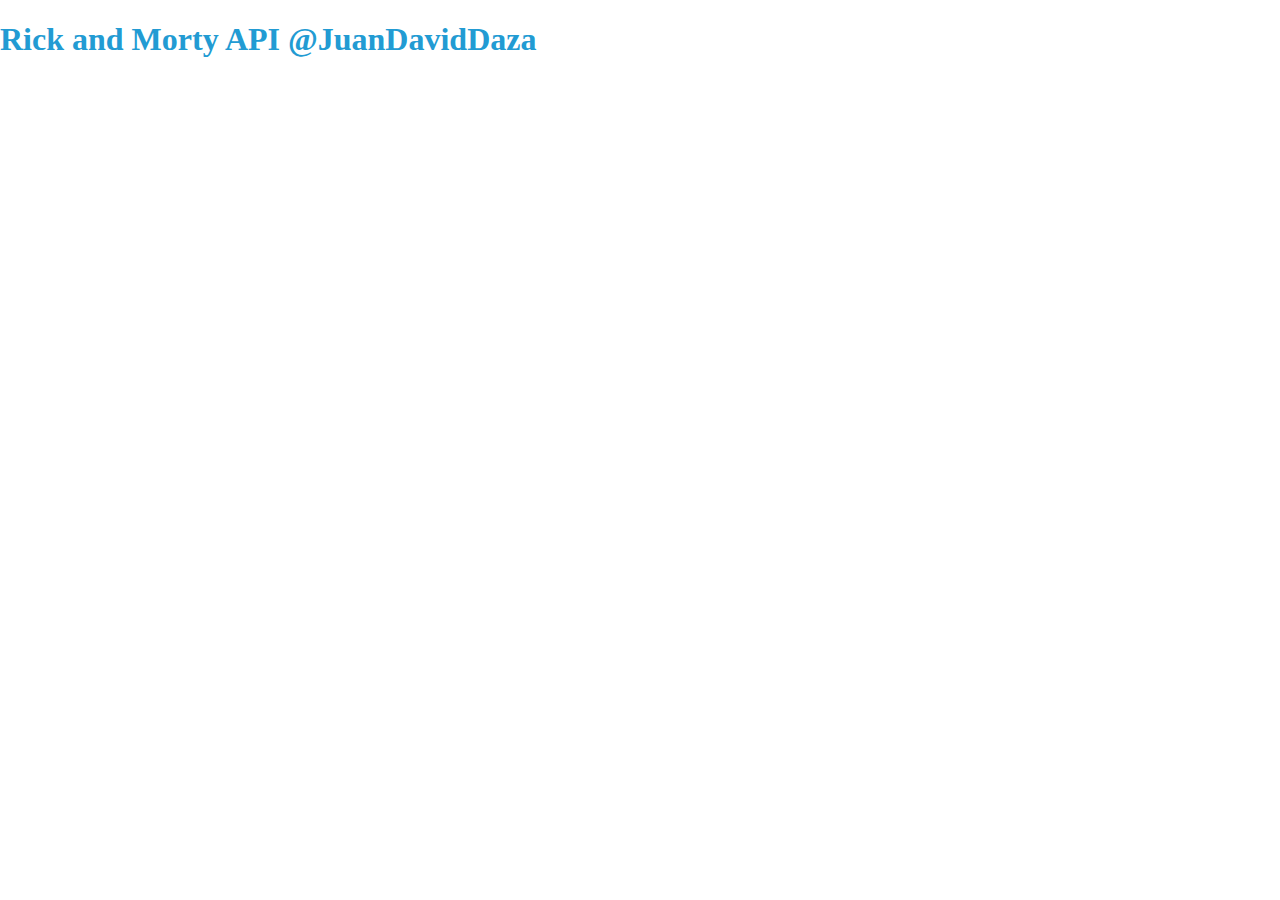
<file: API/index.html>
<!DOCTYPE html>
<html lang="es">
<head>
    <meta charset="UTF-8">
    <meta http-equiv="X-UA-Compatible" content="IE=edge">
    <meta name="viewport" content="width=device-width, initial-scale=1.0">
    <title>Rick and Morty API</title>
    <link href="https://cdn.jsdelivr.net/npm/bootstrap@5.0.2/dist/css/bootstrap.min.css" rel="stylesheet"
        integrity="sha384-EVSTQN3/azprG1Anm3QDgpJLIm9Nao0Yz1ztcQTwFspd3yD65VohhpuuCOmLASjC" crossorigin="anonymous">
    <link rel="stylesheet" href="./assets/css/style.css">
</head>
<body>
    <!--Header, queda en posición fija  al usar positon-fixed-top-->

    <div class="header position-fixed-top position-fixed">
        <header class="bg-dark text-center headerStyle">
            <h1>Rick and Morty API @JuanDavidDaza</h1>
            <ul id="paginacion" class="pagination"></ul>
        </header>
    </div>

    <!--Personajes-->
    <div class="container position-relative">
        <div id="datosPersonajes" class="row datosPersonajes position-absolute">


        </div>
    </div>




    <script src="https://cdn.jsdelivr.net/npm/bootstrap@5.0.2/dist/js/bootstrap.bundle.min.js"
    integrity="sha384-MrcW6ZMFYlzcLA8Nl+NtUVF0sA7MsXsP1UyJoMp4YLEuNSfAP+JcXn/tWtIaxVXM"
    crossorigin="anonymous"></script>
    <script src="./assets/js/ramapi.js"></script>
</body>
</html>
</file>
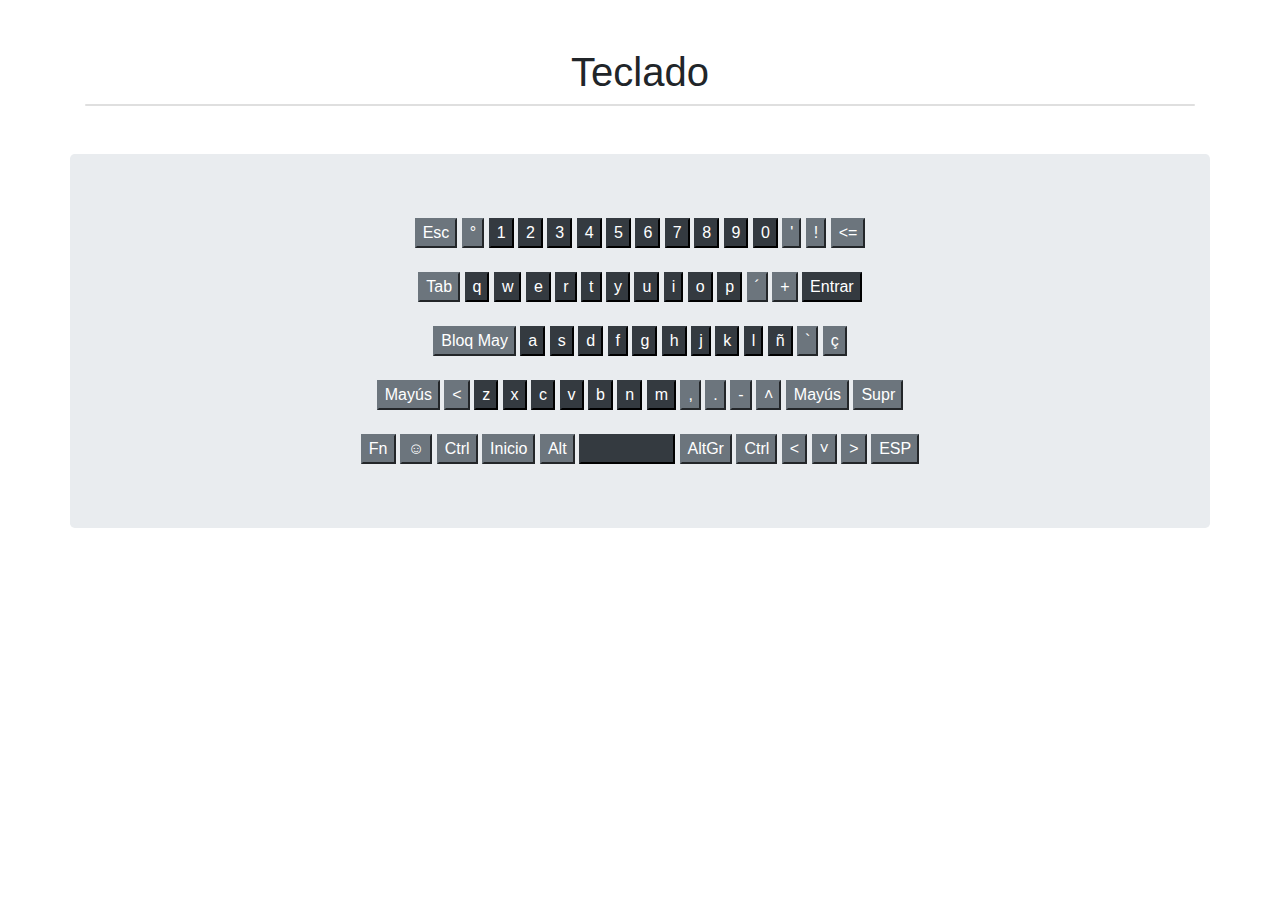
<file: Clase#2_teclado_JuanDavidDazaLeon/index.html>
<!DOCTYPE html>
<html lang="es">

<head>
    <meta charset="UTF-8" />
    <meta http-equiv="X-UA-Compatible" content="IE=edge" />
    <meta name="viewport" content="width=device-width, initial-scale=1.0" />

    <title>Teclado - Juan David Daza Leon</title>
    <link rel="stylesheet" href="https://cdn.jsdelivr.net/npm/bootstrap@4.6.0/dist/css/bootstrap.min.css" />
    <style>
        #letra {
            font-family: 'Courier New', serif;
            font-weight: bold;
            font-size: 23px;
        }
    </style>
</head>

<body>
    <div class="container text-center">
        <br>
        <br>
        <h1>Teclado</h1>
        <div id="entrada" class="card"></div>
        <br>
        <br>
    </div>
    <div class="container jumbotron">
        <div class=" container  text-center">
            <input type="button" class=" btn-secondary" value="Esc" />
            <input type="button" class=" btn-secondary" value="°" />
            <input type="button" class=" btn-dark" id="btn1" value="1" />
            <input type="button" class=" btn-dark" id="btn2" value="2" />
            <input type="button" class=" btn-dark" id="btn3" value="3" />
            <input type="button" class=" btn-dark" id="btn4" value="4" />
            <input type="button" class=" btn-dark" id="btn5" value="5" />
            <input type="button" class=" btn-dark" id="btn6" value="6" />
            <input type="button" class=" btn-dark" id="btn7" value="7" />
            <input type="button" class=" btn-dark" id="btn8" value="8" />
            <input type="button" class=" btn-dark" id="btn9" value="9" />
            <input type="button" class=" btn-dark" id="btn0" value="0" />
            <input type="button" class=" btn-secondary" value="'" />
            <input type="button" class=" btn-secondary" value="!" />
            <input type="button" class=" btn-secondary" id="borrar" value="<=" />


        </div>
        <br>
        <div class=" container  text-center">
            <input type="button" class=" btn-secondary" value="Tab" />
            <input type="button" class=" btn-dark" id="btnq" value="q" />
            <input type="button" class=" btn-dark" id="btnw" value="w" />
            <input type="button" class=" btn-dark" id="btne" value="e" />
            <input type="button" class=" btn-dark" id="btnr" value="r" />
            <input type="button" class=" btn-dark" id="btnt" value="t" />
            <input type="button" class=" btn-dark" id="btny" value="y" />
            <input type="button" class=" btn-dark" id="btnu" value="u" />
            <input type="button" class=" btn-dark" id="btni" value="i" />
            <input type="button" class=" btn-dark" id="btno" value="o" />
            <input type="button" class=" btn-dark" id="btnp" value="p" />
            <input type="button" class=" btn-secondary" value="´" />
            <input type="button" class=" btn-secondary" value="+" />
            <input type="button" class=" btn-dark" id="enter" value="Entrar" />
            <br>
            <br>

        </div>

        <div class=" container  text-center">
            <input type="button" class=" btn-secondary" value="Bloq May" />
            <input type="button" class=" btn-dark" id="btna" value="a" />
            <input type="button" class=" btn-dark" id="btns" value="s" />
            <input type="button" class=" btn-dark" id="btnd" value="d" />
            <input type="button" class=" btn-dark" id="btnf" value="f" />
            <input type="button" class=" btn-dark" id="btng" value="g" />
            <input type="button" class=" btn-dark" id="btnh" value="h" />
            <input type="button" class=" btn-dark" id="btnj" value="j" />
            <input type="button" class=" btn-dark" id="btnk" value="k" />
            <input type="button" class=" btn-dark" id="btnl" value="l" />
            <input type="button" class=" btn-dark" id="btnñ" value="ñ" />
            <input type="button" class=" btn-secondary" value="`" />
            <input type="button" class=" btn-secondary" value="ç" />

        </div>
        <br>

        <div class=" container  text-center">
            <input type="button" class=" btn-secondary" value="Mayús" />
            <input type="button" class=" btn-secondary" value="<" />
            <input type="button" class=" btn-dark" id="btnz" value="z" />
            <input type="button" class=" btn-dark" id="btnx" value="x" />
            <input type="button" class=" btn-dark" id="btnc" value="c" />
            <input type="button" class=" btn-dark" id="btnv" value="v" />
            <input type="button" class=" btn-dark" id="btnb" value="b" />
            <input type="button" class=" btn-dark" id="btnn" value="n" />
            <input type="button" class=" btn-dark" id="btnm" value="m" />

            <input type="button" class=" btn-secondary" value="," />
            <input type="button" class=" btn-secondary" value="." />
            <input type="button" class=" btn-secondary" value="-" />
            <input type="button" class=" btn-secondary" value="˄" />
            <input type="button" class=" btn-secondary" value="Mayús" />
            <input type="button" class=" btn-secondary" value="Supr" />

        </div>
        <br>

        <div class=" container  text-center">
            <input type="button" class=" btn-secondary" value="Fn" />
            <input type="button" class=" btn-secondary" value="☺" />
            <input type="button" class=" btn-secondary" value="Ctrl" />
            <input type="button" class=" btn-secondary" value="Inicio" />
            <input type="button" class=" btn-secondary" value="Alt" />
            <input type="button" class=" btn-dark" id="espacio" value="                  " />

            <input type="button" class=" btn-secondary" value="AltGr" />
            <input type="button" class=" btn-secondary" value="Ctrl" />
            <input type="button" class=" btn-secondary" value="<" />
            <input type="button" class=" btn-secondary" value="˅" />
            <input type="button" class=" btn-secondary" value=">" />
            <input type="button" class=" btn-secondary" value="ESP" />

        </div>
    </div>
</body>
<script src="https://code.jquery.com/jquery-3.5.1.slim.min.js"></script>
<script src="https://cdn.jsdelivr.net/npm/bootstrap@4.6.0/dist/js/bootstrap.bundle.min.js"></script>
<script src="teclado.js"></script>

</html>
</file>
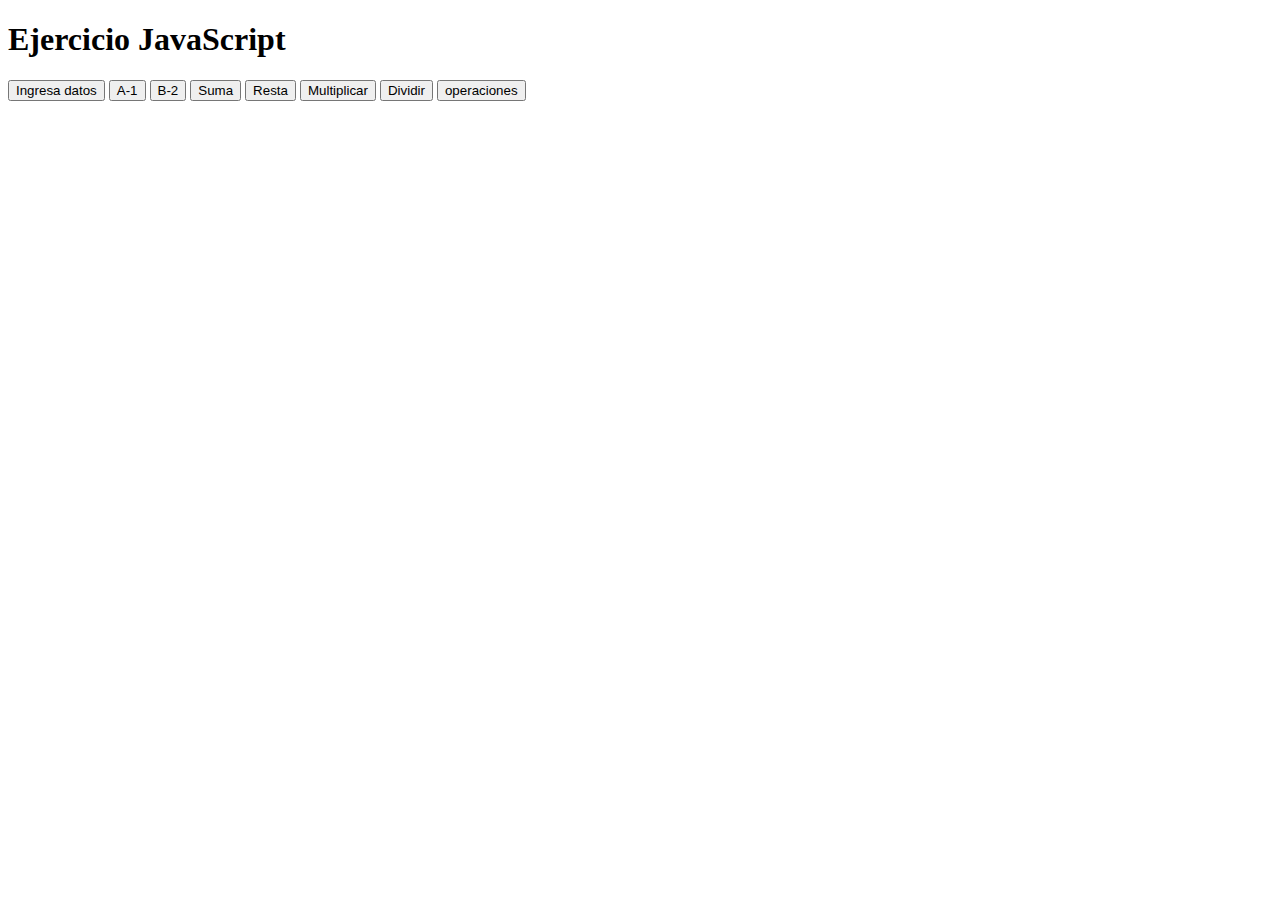
<file: Clase_1y2/index.html>
<!DOCTYPE html>
<html lang="es">
<head>
    <meta charset="UTF-8">
    <meta http-equiv="X-UA-Compatible" content="IE=edge">
    <meta name="viewport" content="width=device-width, initial-scale=1.0">
    <title>Introduccion</title>
    
</head>
<body>

    <h1>Ejercicio JavaScript</h1>
    <div id="letra"></div>
    <div id="numero"></div>
    
    <button class="datos" id="datos">Ingresa datos</button>
    <button id="btnA1">A-1</button>
    <button id="btnB2">B-2</button>
    <button onclick="suma()">Suma</button>
    <button onclick="resta()">Resta</button>
    <button onclick="multiplicar()">Multiplicar</button>
    <button onclick="dividir()">Dividir</button>
    <button id="op">operaciones</button>
    

    
</body>
    <script src="ejercicio19.js"></script>
</html>
</file>
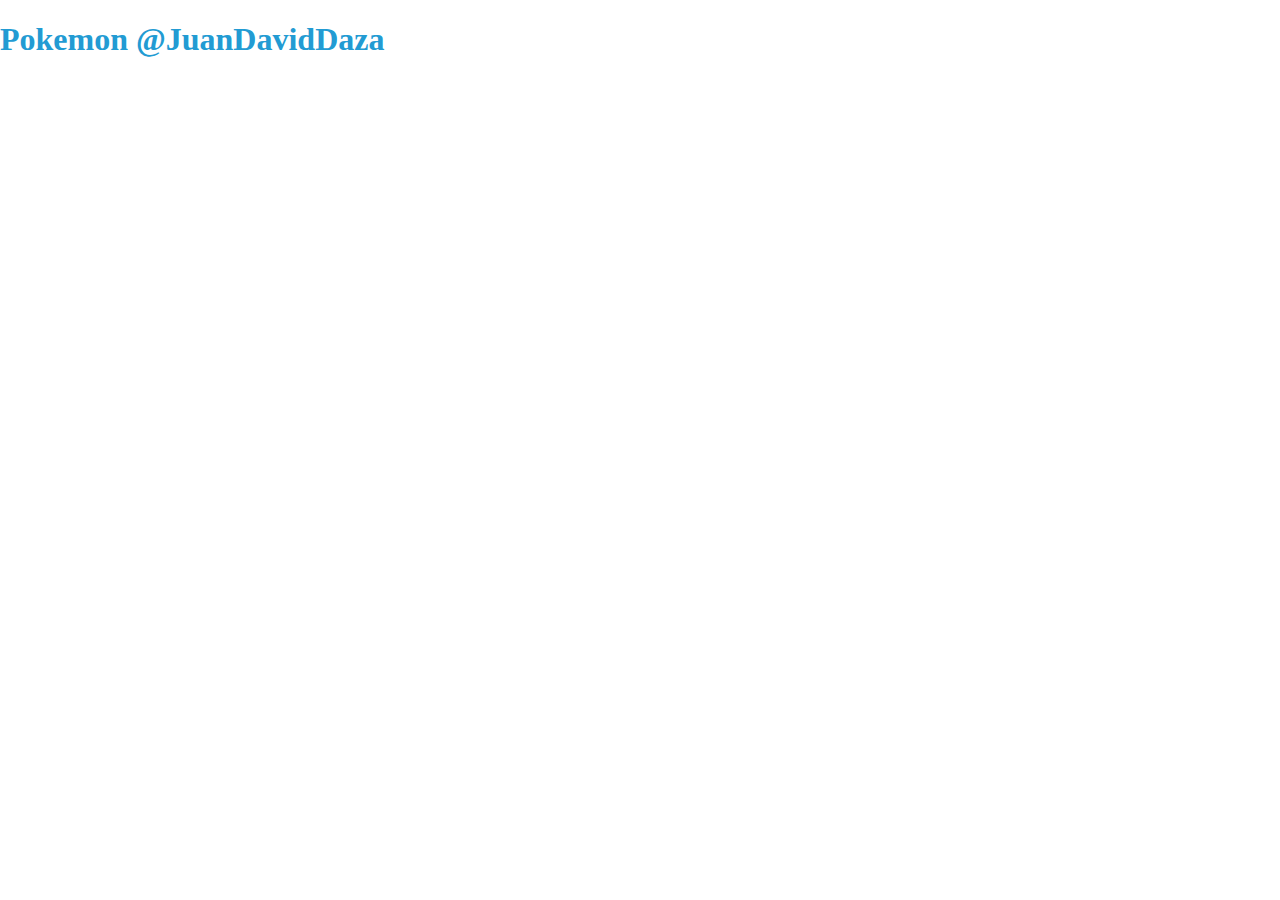
<file: docs/index.html>
<!DOCTYPE html>
<html lang="es">
<head>
    <meta charset="UTF-8">
    <meta http-equiv="X-UA-Compatible" content="IE=edge">
    <meta name="viewport" content="width=device-width, initial-scale=1.0">
    <title>Pokemon API</title>
    <link href="https://cdn.jsdelivr.net/npm/bootstrap@5.0.2/dist/css/bootstrap.min.css" rel="stylesheet"
        integrity="sha384-EVSTQN3/azprG1Anm3QDgpJLIm9Nao0Yz1ztcQTwFspd3yD65VohhpuuCOmLASjC" crossorigin="anonymous">
    <link rel="stylesheet" href="./assets/css/style.css">
</head>
<body>
    <!--Header, queda en posición fija  al usar positon-fixed-top-->

    <div class="header position-fixed-top position-fixed">
        <header class="bg-dark text-center headerStyle">
            <h1>Pokemon @JuanDavidDaza</h1>
            <ul id="paginacion" class="pagination"></ul>
        </header>
    </div>

    <!--Personajes-->
    <div class="container position-relative ">
        <div id="datosPersonajes" class="row text-center datosPersonajes position-absolute bg-dark"> 


        </div>
    </div>




    <script src="https://cdn.jsdelivr.net/npm/bootstrap@5.0.2/dist/js/bootstrap.bundle.min.js"
    integrity="sha384-MrcW6ZMFYlzcLA8Nl+NtUVF0sA7MsXsP1UyJoMp4YLEuNSfAP+JcXn/tWtIaxVXM"
    crossorigin="anonymous"></script>
    <script src="./assets/js/ramapi.js"></script>
</body>
</html>
</file>
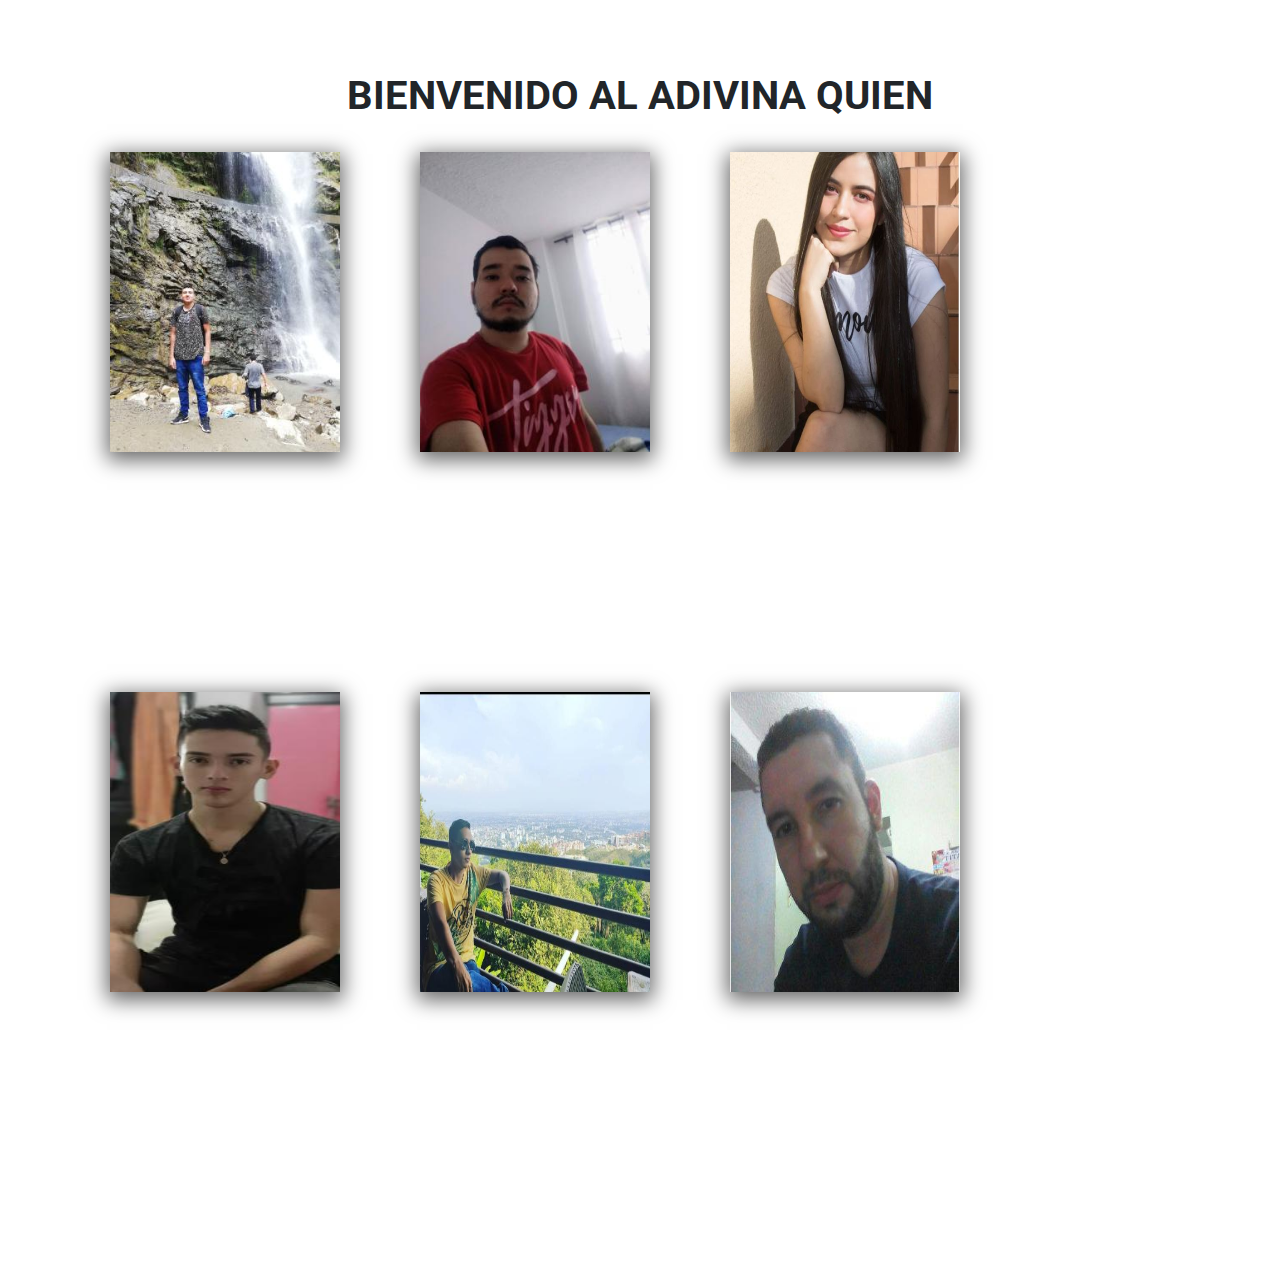
<file: Ejercicio20/Ejercicio20/ejercicio18/index.html>
<!DOCTYPE html>
<html lang="en">

<head>
    <meta charset="UTF-8">
    <meta http-equiv="X-UA-Compatible" content="IE=edge">
    <meta name="viewport" content="width=device-width, initial-scale=1.0">
    <title>IntrpduccionJS</title>
    <link rel="stylesheet" type="text/css" href="style2.css">
    <a href="https://icons8.com/icon/84/izquierda"></a>
    <link rel="stylesheet" href="https://cdn.jsdelivr.net/npm/bootstrap@4.6.0/dist/css/bootstrap.min.css">
</head>

<body>
    <div class="container text-center">
        <br>
        <br>
        <br>
        <h1><strong>BIENVENIDO AL ADIVINA QUIEN</strong></h1>
        <br>
        
        <div class="hero-container row">
            <div class="main-container">
                <div class="poster-container">
                    <a href="#"><img src="img/CristhianAtehortua.jpg" width="300" height="300" class="poster" /></a>
                </div>  
                <div class="ticket-container">
                    <div class="ticket__content">
                        <h4 class="ticket__movie-title">Cristhian Atehortua</h4>
                        <p class="ticket__movie-slogan">
                            More human than human is our motto.
                        </p>
                        
                        <button class="ticket__buy-btn">Buy now</button>
                    </div>
                </div>
            </div>

            <div class="main-container">
                <div class="poster-container">
                    <a href="#"><img src="img/JaimeCastro.jpg" width="300" height="300" class="poster" /></a>
                </div>
                <div class="ticket-container">
                    <div class="ticket__content">
                        <h4 class="ticket__movie-title">Jaime Castro</h4>
                        <p class="ticket__movie-slogan">
                            More human than human is our motto.
                        </p>
                        
                        <button class="ticket__buy-btn">Buy now</button>
                    </div>
                </div>
            </div>
    
            <div class="main-container">
                <div class="poster-container">
                    <a href="#"><img src="img/DanielaApraez.JPG" width="300" height="300" class="poster" /></a>
                </div>
                <div class="ticket-container">
                    <div class="ticket__content">
                        <h4 class="ticket__movie-title">Daniela Apraez</h4>
                        <p class="ticket__movie-slogan">You can't save the world alone.</p>
                        
                        <button class="ticket__buy-btn">Buy now</button>
                    </div>
                </div>
            </div>

            <div class="main-container">
                <div class="poster-container">
                    <a href="#"><img src="img/JuanDavidDaza.jpeg" width="300" height="300" class="poster" /></a>
                </div>
                <div class="ticket-container">
                    <div class="ticket__content">
                        <h4 class="ticket__movie-title">Juan David Daza</h4>
                        <p class="ticket__movie-slogan">You can't save the world alone.</p>
                        
                        <button class="ticket__buy-btn">Buy now</button>
                    </div>
                </div>
            </div>
            
            <div class="main-container">
                <div class="poster-container">
                    <a href="#"><img src="img/MarioLoaiza.jpg" width="300" height="300" class="poster" /></a>
                </div>
                <div class="ticket-container">
                    <div class="ticket__content">
                        <h4 class="ticket__movie-title">Mario Loaiza</h4>
                        <p class="ticket__movie-slogan">You can't save the world alone.</p>
                        
                        <button class="ticket__buy-btn">Buy now</button>
                    </div>
                </div>
            </div>

            <div class="main-container">
                <div class="poster-container">
                    <a href="#"><img src="img/manuelRestrepoRios.png" width="300" height="300" class="poster" /></a>
                </div>
                <div class="ticket-container">
                    <div class="ticket__content">
                        <h4 class="ticket__movie-title">Manuel Restrepo Rios</h4>
                        <p class="ticket__movie-slogan">You can't save the world alone.</p>
                        
                        <button class="ticket__buy-btn">Buy now</button>
                    </div>
                </div>
            </div>
        </div>
        <br>
        <br>
        <body>
            
        </body>
          







        <script src="https://code.jquery.com/jquery-3.5.1.slim.min.js"></script>
        <script src="https://cdn.jsdelivr.net/npm/bootstrap@4.6.0/dist/js/bootstrap.bundle.min.js"></script>
    </div>
</body>

</html>
</file>
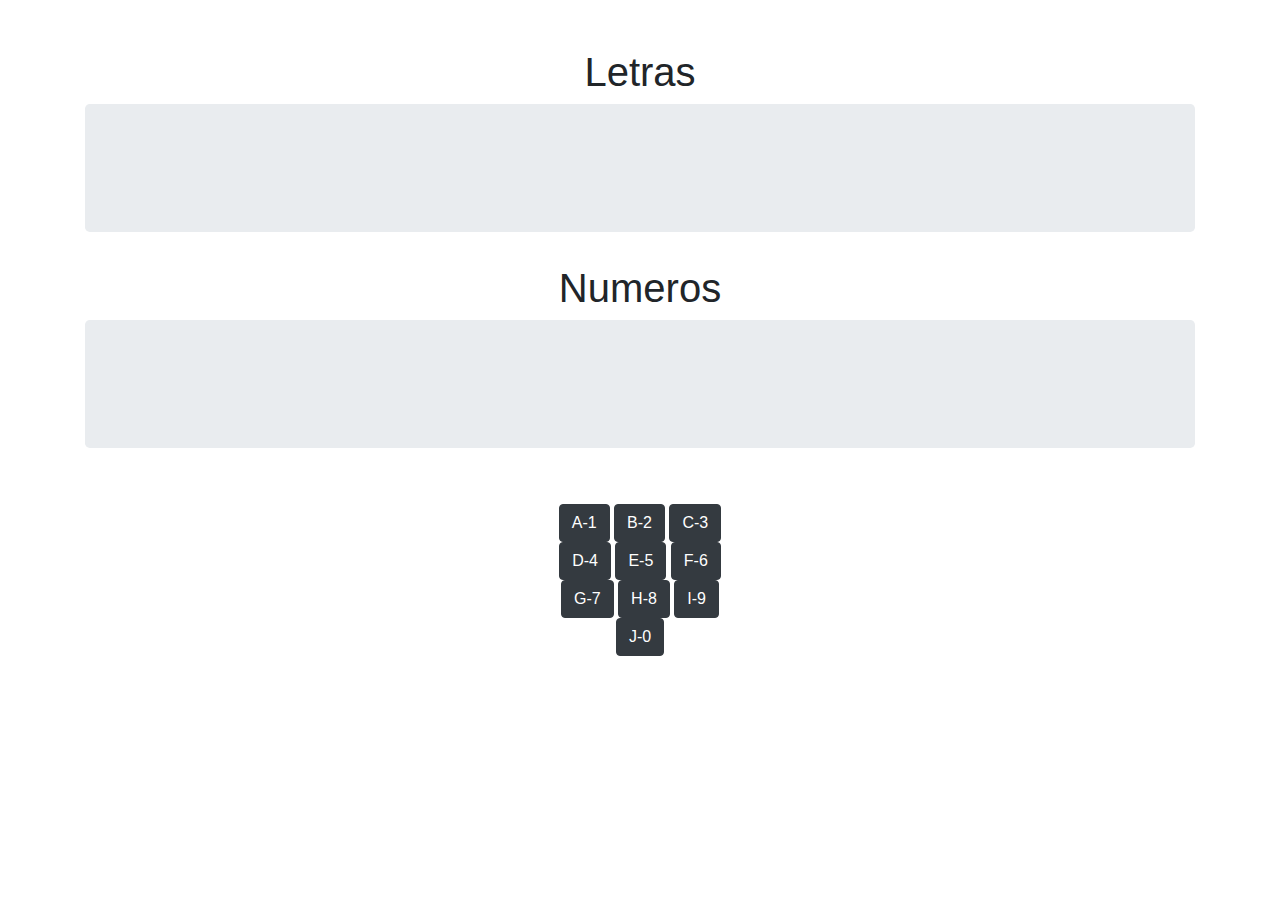
<file: clase#2_JuanDavidDazaLeon/practica1.html>
<!DOCTYPE html>
<html lang="es">
  <head>
    <meta charset="UTF-8" />
    <meta http-equiv="X-UA-Compatible" content="IE=edge" />
    <meta name="viewport" content="width=device-width, initial-scale=1.0" />

    <title>Practica1</title>
    <link
      rel="stylesheet"
      href="https://cdn.jsdelivr.net/npm/bootstrap@4.6.0/dist/css/bootstrap.min.css"
    />
    <style>
        #letra,#numero{
            font-family: 'Courier New', serif;
            font-weight: bold;
            font-size: 23px;
        }
    </style>
  </head>
  <body>
    <div class="container text-center">
        <br>
        <br>
      <h1>Letras</h1>
      <div id="letra" class="jumbotron"></div>
      <h1>Numeros</h1>
      <div id="numero" class="jumbotron"></div>
      <br />

      
    </div>
    <div class=" container col-md-2 text-center" ">
        <input type="button" id="btn1" class="btn btn-dark" value="A-1" />
        <input type="button" id="btn2" class="btn btn-dark" value="B-2" />
        <input type="button" id="btn3" class="btn btn-dark" value="C-3" />
        <input type="button" id="btn4" class="btn btn-dark" value="D-4" />
        <input type="button" id="btn5" class="btn btn-dark" value="E-5" />
        <input type="button" id="btn6" class="btn btn-dark" value="F-6" />
        <input type="button" id="btn7" class="btn btn-dark" value="G-7" />
        <input type="button" id="btn8" class="btn btn-dark" value="H-8" />
        <input type="button" id="btn9" class="btn btn-dark" value="I-9" />
        <input type="button" id="btn0" class="btn btn-dark" value="J-0" />
      </div>
  </body>
  <script src="https://code.jquery.com/jquery-3.5.1.slim.min.js"></script>
  <script src="https://cdn.jsdelivr.net/npm/bootstrap@4.6.0/dist/js/bootstrap.bundle.min.js"></script>
  <script src="practica1.js"></script>
</html>
</file>
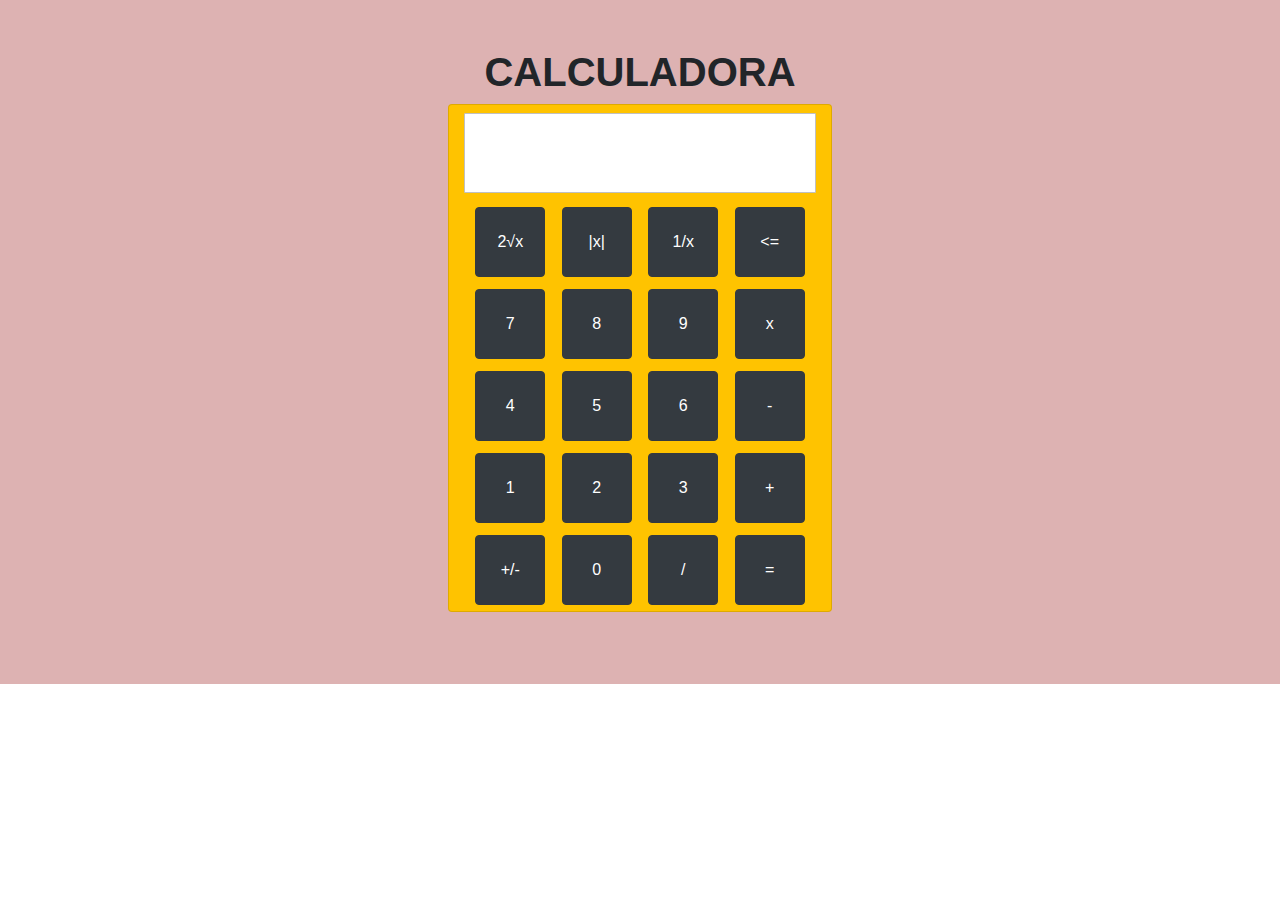
<file: Clases/Calculadora/calculadora.html>
<!DOCTYPE html>
<html lang="es">

<head>
    <meta charset="UTF-8">
    <meta http-equiv="X-UA-Compatible" content="IE=edge">
    <meta name="viewport" content="width=device-width, initial-scale=1.0">
    <title>Calculadora Juan David Daza</title>
    <link rel="stylesheet" href="https://cdn.jsdelivr.net/npm/bootstrap@4.6.0/dist/css/bootstrap.min.css">
    <link rel="stylesheet" href="./assets/css/style.css">
</head>

<body>
    <div class="text-center" id="conte">
        <br>
        <br>
        <h1><strong>CALCULADORA</strong></h1>
        <div class="container card">
            <div id="pantalla"></div>
            <!--<input type="text" id="pantalla">-->
            <div id="calculadora" class="row">
                <input type="button" value="2√x" class="btn btn-dark" id="btn2√x">
                <input type="button" value="|x|" class="btn btn-dark" id="btn|x|">
                <input type="button" value="1/x" class="btn btn-dark" id="btn1/x">
                <input type="button" value="<=" class="btn btn-dark" id="btn<=">
    
                <input type="button" value="7" class="btn btn-dark" id="btn7">
                <input type="button" value="8" class="btn btn-dark" id="btn8">
                <input type="button" value="9" class="btn btn-dark" id="btn9">
                <input type="button" value="x" class="btn btn-dark" id="btnx">
    
                <input type="button" value="4" class="btn btn-dark" id="btn4">
                <input type="button" value="5" class="btn btn-dark" id="btn5">
                <input type="button" value="6" class="btn btn-dark" id="btn6">
                <input type="button" value="-" class="btn btn-dark" id="btn-">
    
                <input type="button" value="1" class="btn btn-dark" id="btn1">
                <input type="button" value="2" class="btn btn-dark" id="btn2">
                <input type="button" value="3" class="btn btn-dark" id="btn3">
                <input type="button" value="+" class="btn btn-dark" id="btn+">
    
                <input type="button" value="+/-" class="btn btn-dark" id="btn+/-">
                <input type="button" value="0" class="btn btn-dark" id="btn0">
                <input type="button" value="/" class="btn btn-dark" id="btn/">
                <input type="button" value="=" class="btn btn-dark" id="btn=">
    
            </div>
    
    
    
        </div>

        <br>
        <br>
        <br>
        
    </div>
    


</body>
<script src="./assets/js/calculadora.js"></script>
<script src="https://code.jquery.com/jquery-3.5.1.slim.min.js"></script>
<script src="https://cdn.jsdelivr.net/npm/bootstrap@4.6.0/dist/js/bootstrap.bundle.min.js"></script>

</html>
</file>
<file: API/assets/css/style.css>
body {
  margin: 0;
  padding: 0;
}

.header {
  width: 100%;
  /*el z-index estamos volviendo el header tridimencional*/
  z-index: 1;
}

.headerStyle {
  color: #229bd3;
}

.datosPersonajes {
  margin-top: 160px;
  margin-bottom: 60px;
}
</file>
<file: docs/assets/css/style.css>
body {
  margin: 0;
  padding: 0;
}

.header {
  width: 100%;
  /*el z-index estamos volviendo el header tridimencional*/
  z-index: 1;
}

.headerStyle {
  color: #229bd3;
}

.datosPersonajes {
  margin-top: 160px;
  margin-bottom: 60px;
}
</file>
<file: Ejercicio20/Ejercicio20/ejercicio18/style2.css>
@import url("https://fonts.googleapis.com/css2?family=Roboto:wght@100;300;400;500;700&display=swap");

* {
	box-sizing: border-box;
	padding: 0;
	margin: 0;
}

body {
	background: #457fb4;
	font-family: "Roboto", sans-serif;
	display: flex;
	height: 100vh;
}

.hero-container {
	margin: auto;
	display: flex;
}

.main-container {
	width: 270px;
	height: 540px;
	position: relative;
	margin: 0 20px;
}

.poster-container {
	width: 230px;
	position: absolute;
	top: 0;
	left: 20px;
	z-index: 9999;
}

.poster {
	width: 100%;
	box-shadow: 0 5px 20px 3px rgba(0, 0, 0, 0.6);
}

.ticket-container {
	background: #fff;
	width: 270px;
	height: 520px;
	display: flex;
	flex-direction: column;
	align-items: center;
	border-radius: 5px;
	position: absolute;
	top: 20px;
	box-shadow: 0 5px 20px 3px rgba(0, 0, 0, 0.6);
	opacity: 0;
}

.main-container:hover .ticket-container {
	opacity: 1;
	animation: bounceIn 0.6s linear;
}

@keyframes bounceIn {
	0%,
	20%,
	40%,
	60%,
	80%,
	to {
		-webkit-animation-timing-function: cubic-bezier(0.215, 0.61, 0.355, 1);
		animation-timing-function: cubic-bezier(0.215, 0.61, 0.355, 1);
	}
	0% {
		opacity: 0;
		-webkit-transform: scale3d(0.3, 0.3, 0.3);
		transform: scale3d(0.3, 0.3, 0.3);
	}
	20% {
		-webkit-transform: scale3d(1.03, 1.03, 1.03);
		transform: scale3d(1.03, 1.03, 1.03);
	}
	40% {
		-webkit-transform: scale3d(0.9, 0.9, 0.9);
		transform: scale3d(0.9, 0.9, 0.9);
	}
	60% {
		opacity: 1;
		-webkit-transform: scale3d(1.01, 1.01, 1.01);
		transform: scale3d(1.01, 1.01, 1.01);
	}
	80% {
		-webkit-transform: scale3d(0.97, 0.97, 0.97);
		transform: scale3d(0.97, 0.97, 0.97);
	}
	to {
		opacity: 1;
		-webkit-transform: scaleX(1);
		transform: scaleX(1);
	}
}

/* @keyframes bounce {
  50% {
    opacity: 1;
    transform: scale(1.1);
  }

  100% {
    opacity: 1;
    transform: scale(1);
  }
} */

.ticket__content {
	width: 100%;
	position: absolute;
	bottom: 0;
	text-align: center;
}

.ticket__movie-title {
	text-transform: uppercase;
	margin-bottom: 5px;
}

.ticket__movie-slogan {
	color: #999;
	font-size: 0.9rem;
	margin-bottom: 20px;
}

.ticket__current-price {
	color: #69c982;
	font-size: 1.4rem;
	font-weight: bold;
}

.ticket__old-price {
	color: #999;
	text-decoration: line-through;
	margin-bottom: 10px;
}

.ticket__buy-btn {
	cursor: pointer;
	width: 100%;
	background: #2f2f2f;
	color: white;
	padding: 15px 0;
	font-size: 1rem;
	font-weight: bold;
	text-transform: uppercase;
	border: 0;
	border-bottom-left-radius: 5px;
	border-bottom-right-radius: 5px;
}
</file>
<file: Clases/Calculadora/assets/css/style.css>
#pantalla {
    padding: 16px 32px;
    height: 80px;
    font-size: 25px;
    margin: 8px 0;
    border: 1px solid silver;
    border-radius: 1px;
    text-align: left;
    background: #ffffff;
    color: rgb(0, 0, 0); 
}
#conte{
    background: #ddb2b2;
}

.container{
    width: 30%;
    text-align: center;
    background: #FFC300;
}

#calculadora{
    display: inline-block;
}

.btn{
    margin: 6px;
    width: 70px;
    height: 70px;
}
</file>
